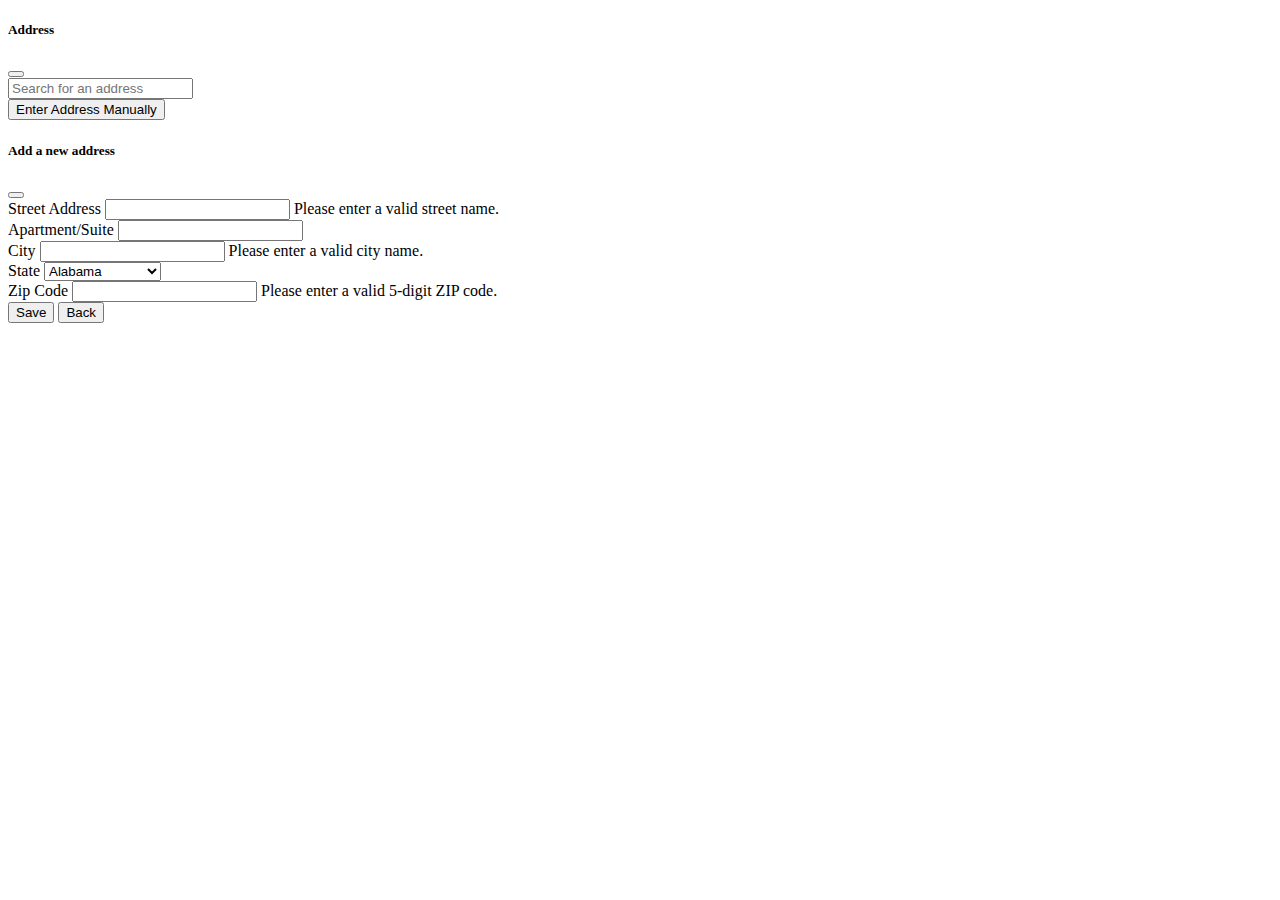
<file: modals.html>
<!DOCTYPE html>
<html>
<body>
  <!-- Change Area Modal -->
  <div class="modal fade" id="changeAreaModal" tabindex="-1" aria-labelledby="changeAreaModalLabel" aria-hidden="true">
      <div class="modal-dialog">
        <div class="modal-content">
          <div class="modal-header">
            <h5 class="modal-title" id="changeAreaModalLabel">Address</h5>
            <button type="button" class="btn-close" data-bs-dismiss="modal" aria-label="Close"></button>
          </div>
          <div class="modal-body">
            <form id="changeAreaForm">
              <div class="mb-3">
                <!-- Search bar for autocomplete using an API -->
                <div class="search-bar-container">
                  <i class="bi bi-search search-icon"></i>
                  <input type="text" class="form-control" id="addressSearch" placeholder="Search for an address">
                  <div id="autocomplete-list" class="autocomplete-items"></div>
                </div>
              </div>
            </form>
          </div>
  
          <div id="saveButtonContainer" class="saveButtonClass"></div>
  
          <!-- Enter address manually button -->
          <button class="manual-address-btn" data-bs-toggle="modal" data-bs-target="#manualAddressModal">
            <i class="bi bi-plus"></i> <!-- Plus icon -->
            <span>Enter Address Manually</span>
            <i class="bi bi-arrow-right"></i> <!-- Right arrow icon -->
          </button>
        </div>
        <div class="modal-footer">
          <!-- Add footer content here if needed -->
        </div>
      </div>
    </div>
  </div>
  
  <!-- Enter address manually Modal -->
  <div class="modal fade" id="manualAddressModal" tabindex="-1" aria-labelledby="manualAddressModalLabel" aria-hidden="true">
    <div class="modal-dialog">
      <div class="modal-content">
        <div class="modal-header">
          <h5 class="modal-title" id="manualAddressModalLabel">Add a new address</h5>
          <button type="button" class="btn-close" data-bs-dismiss="modal" aria-label="Close"></button>
        </div>
  
        <div class="modal-body">
          <form id="manualAddressForm">
  
            <div class="container-fluid">
              <div class="row justify-content-center">
                <div class="col-md-10">
  
                  <!-- Street Address -->
                  <div class="mb-3">
                    <label for="street" class="form-label">Street Address</label>
                    <input type="text" class="form-control" id="street" required>
                    <span class="error-message" id="streetError">Please enter a valid street name.</span>
                  </div>
            
                  <!-- Apartment/Suite -->
                  <div class="mb-3">
                    <label for="apt" class="form-label">Apartment/Suite</label>
                    <input type="text" class="form-control" id="apt">
                  </div>
  
  
                  <div class="d-flex gap-3">
                    <div class="mb-3" style="flex: 6;"> <!-- City field takes 2/3 of the space -->
                      <label for="city" class="form-label">City</label>
                      <input type="text" class="form-control" id="city" required>
                      <span class="error-message" id="cityError">Please enter a valid city name.</span>
                    </div>
  
                    <div class="mb-3" style="flex: 7;"> <!-- State field takes 1/3 of the space -->
                      <label for="state" class="form-label">State</label>
                      <select class="form-control" id="state">
                        <option value="AL">Alabama</option>
                        <option value="AK">Alaska</option>
                        <option value="AZ">Arizona</option>
                        <option value="AR">Arkansas</option>
                        <option value="CA">California</option>
                        <option value="CO">Colorado</option>
                        <option value="CT">Connecticut</option>
                        <option value="DE">Delaware</option>
                        <option value="FL">Florida</option>
                        <option value="GA">Georgia</option>
                        <option value="HI">Hawaii</option>
                        <option value="ID">Idaho</option>
                        <option value="IL">Illinois</option>
                        <option value="IN">Indiana</option>
                        <option value="IA">Iowa</option>
                        <option value="KS">Kansas</option>
                        <option value="KY">Kentucky</option>
                        <option value="LA">Louisiana</option>
                        <option value="ME">Maine</option>
                        <option value="MD">Maryland</option>
                        <option value="MA">Massachusetts</option>
                        <option value="MI">Michigan</option>
                        <option value="MN">Minnesota</option>
                        <option value="MS">Mississippi</option>
                        <option value="MO">Missouri</option>
                        <option value="MT">Montana</option>
                        <option value="NE">Nebraska</option>
                        <option value="NV">Nevada</option>
                        <option value="NH">New Hampshire</option>
                        <option value="NJ">New Jersey</option>
                        <option value="NM">New Mexico</option>
                        <option value="NY">New York</option>
                        <option value="NC">North Carolina</option>
                        <option value="ND">North Dakota</option>
                        <option value="OH">Ohio</option>
                        <option value="OK">Oklahoma</option>
                        <option value="OR">Oregon</option>
                        <option value="PA">Pennsylvania</option>
                        <option value="RI">Rhode Island</option>
                        <option value="SC">South Carolina</option>
                        <option value="SD">South Dakota</option>
                        <option value="TN">Tennessee</option>
                        <option value="TX">Texas</option>
                        <option value="UT">Utah</option>
                        <option value="VT">Vermont</option>
                        <option value="VA">Virginia</option>
                        <option value="WA">Washington</option>
                        <option value="WV">West Virginia</option>
                        <option value="WI">Wisconsin</option>
                        <option value="WY">Wyoming</option>
                      </select>
                    </div>
                  </div>
            
                  <div class="row">
                    <div class="col-md-6"> 
                      <div class="mb-3">
                        <label for="zip" class="form-label">Zip Code</label>
                        <input type="text" class="form-control" id="zip" required>
                        <span class="error-message" id="zipError">Please enter a valid 5-digit ZIP code.</span>
                      </div>
                    </div>
                  </div>
            
                  <!-- Buttons for change address pop up -->
                  <div class="text-center">
                    <button type="button" id = "continue-address-btn" class="continue-address-btn">Save</button>
                    <button type="button" class="back-address-btn" data-bs-toggle="modal" data-bs-target="#changeAreaModal">Back</button>
                  </div>
                </div>
              </div>
            </div>
    </body>
    </html>
</file>
